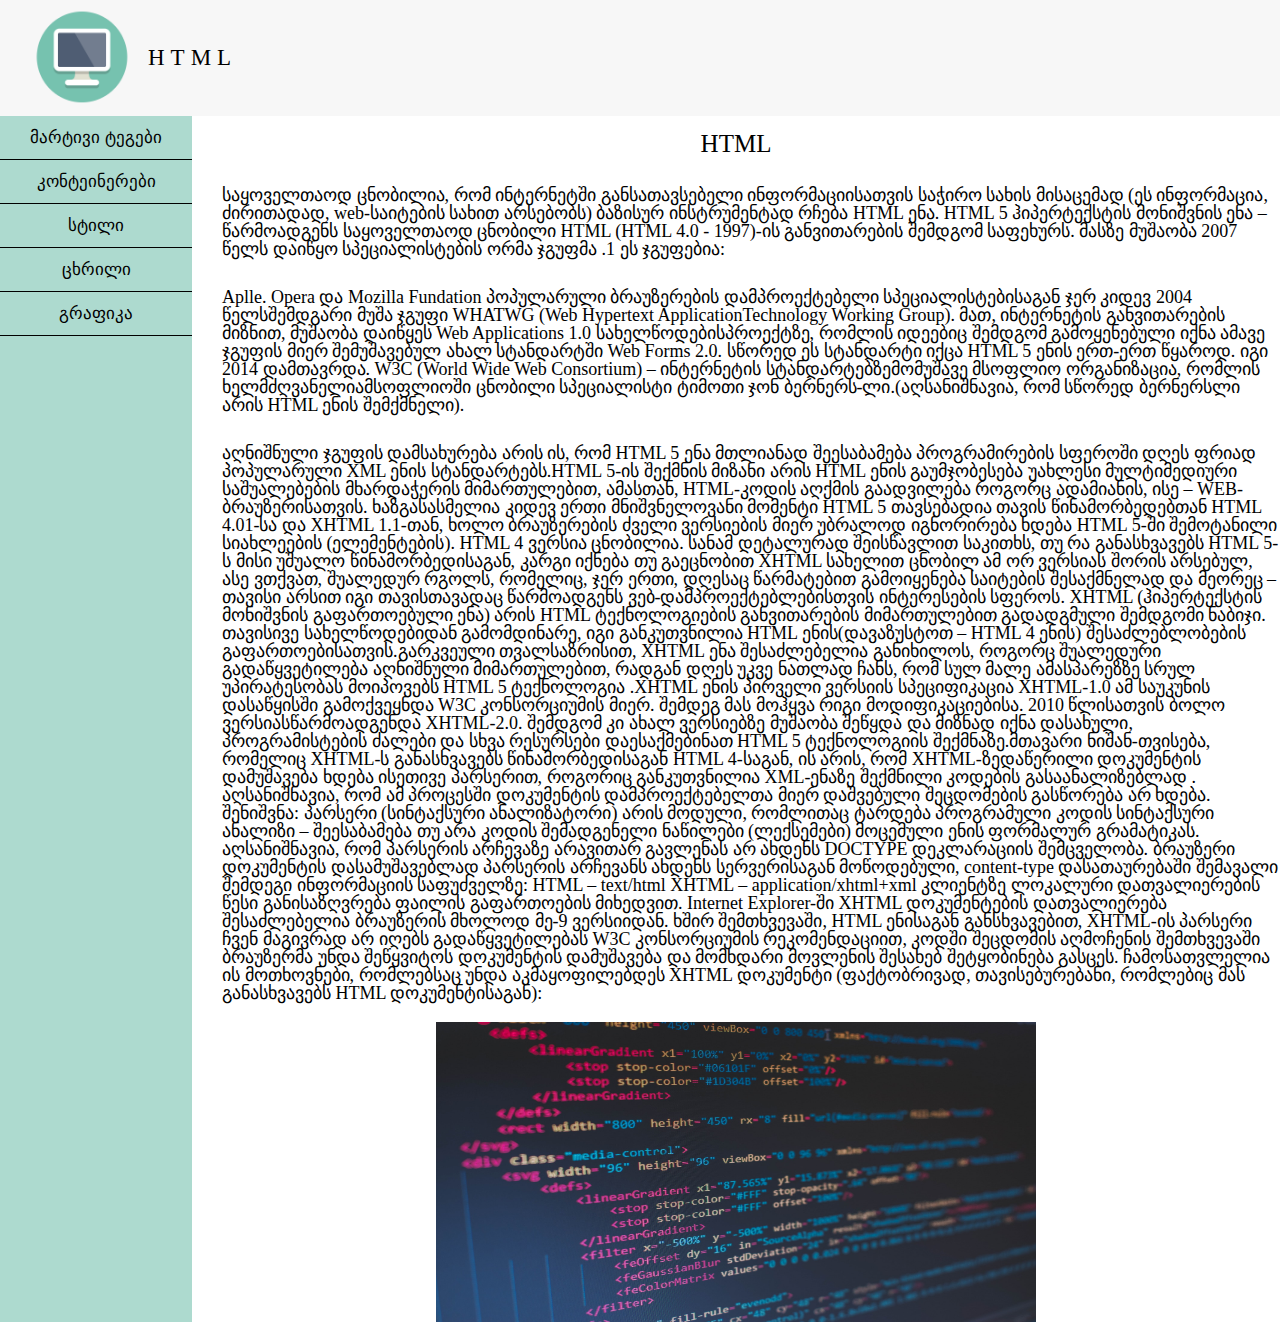
<file: index.html>
<!DOCTYPE html>
<html lang="en">
<head>
    <meta charset="UTF-8">
    <meta name="viewport" content="width=device-width, initial-scale=1.0">
    <meta http-equiv="X-UA-Compatible" content="ie=edge">
    <title>html home</title>
    <link rel="stylesheet" href="css/reset.css">
    <link rel="stylesheet" href="css/style.css">
</head>
<body>
    <header class="header">
        <img class="header-img" src="images/comp.png" alt="">
        <h3 class="header-text"><a class="header-text-a" href="index.html">HTML</a></h3>
    </header>
<div>header</div>

 <div class="wrapper">

<div class="div1">
    <a class="div1-a" href="page1.html">
            <h4 class="div1-texts">მარტივი ტეგები</h4>
    </a>
    <a class="div1-a" href="page2.html">
            <h4 class="div1-texts">კონტეინერები</h4>
    </a>
    <a class="div1-a" href="page3.html">
            <h4 class="div1-texts">სტილი</h4>
    </a>
    <a class="div1-a" href="page4.html">
            <h4 class="div1-texts">ცხრილი</h4>
    </a>
    <a class="div1-a" href="page5.html">
            <h4 class="div1-texts">გრაფიკა</h4>
    </a>
    
    
   
   
   
  
</div>

<div class="information">
        <h2 class="h2">HTML</h2>
        <p class="cxrilip">საყოველთაოდ ცნობილია, რომ ინტერნეტში განსათავსებელი ინფორმაციისათვის საჭირო სახის მისაცემად (ეს ინფორმაცია, ძირითადად, web-საიტების სახით არსებობს) ბაზისურ ინსტრუმენტად რჩება HTML ენა. HTML 5 ჰიპერტექსტის მონიშვნის ენა – წარმოადგენს საყოველთაოდ ცნობილი HTML (HTML 4.0 - 1997)-ის განვითარების შემდგომ საფეხურს. მასზე მუშაობა 2007 წელს დაიწყო სპეციალისტების ორმა ჯგუფმა .1 ეს ჯგუფებია:</p>
                <p class="cxrilip">Aplle.
                                Opera და Mozilla Fundation პოპულარული ბრაუზერების დამპროექტებელი სპეციალისტებისაგან ჯერ კიდევ 2004 წელსშემდგარი მუშა ჯგუფი WHATWG (Web Hypertext ApplicationTechnology Working Group). მათ, ინტერნეტის განვითარების მიზნით, მუშაობა დაიწყეს Web Applications 1.0 სახელწოდებისპროექტზე, რომლის იდეებიც შემდგომ გამოყენებული იქნა ამავე ჯგუფის მიერ შემუშავებულ ახალ სტანდარტში Web Forms 2.0. სწორედ ეს სტანდარტი იქცა HTML 5 ენის ერთ-ერთ წყაროდ. იგი 2014 დამთავრდა. W3C (World Wide Web Consortium) – ინტერნეტის სტანდარტებზემომუშავე მსოფლიო ორგანიზაცია, რომლის ხელმძღვანელიამსოფლიოში ცნობილი სპეციალისტი ტიმოთი ჯონ ბერნერს-ლი.(აღსანიშნავია, რომ სწორედ ბერნერსლი არის HTML ენის შემქმნელი).
                                </p>
                <p class="cxrilip">აღნიშნული ჯგუფის დამსახურება არის ის, რომ HTML 5 ენა მთლიანად შეესაბამება პროგრამირების სფეროში დღეს ფრიად პოპულარული XML ენის სტანდარტებს.HTML 5-ის შექმნის მიზანი არის HTML ენის გაუმჯობესება უახლესი მულტიმედიური საშუალებების მხარდაჭერის მიმართულებით, ამასთან, HTML-კოდის აღქმის გაადვილება როგორც ადამიანის, ისე – WEB-ბრაუზერისათვის. ხაზგასასმელია კიდევ ერთი მნიშვნელოვანი მომენტი HTML 5 თავსებადია თავის წინამორბედებთან HTML 4.01-სა და XHTML 1.1-თან, ხოლო ბრაუზერების ძველი ვერსიების მიერ უბრალოდ იგნორირება ხდება HTML 5-ში შემოტანილი სიახლეების (ელემენტების). HTML 4 ვერსია ცნობილია. სანამ დეტალურად შეისწავლით საკითხს, თუ რა განასხვავებს HTML 5-ს მისი უშუალო წინამორბედისაგან, კარგი იქნება თუ გაეცნობით XHTML სახელით ცნობილ ამ ორ ვერსიას შორის არსებულ, ასე ვთქვათ, შუალედურ რგოლს, რომელიც, ჯერ ერთი, დღესაც წარმატებით გამოიყენება საიტების შესაქმნელად და მეორეც – თავისი არსით იგი თავისთავადაც წარმოადგენს ვებ-დამპროექტებლებისთვის ინტერესების სფეროს. XHTML (ჰიპერტექსტის მონიშვნის გაფართოებული ენა) არის HTML ტექნოლოგიების განვითარების მიმართულებით გადადგმული შემდგომი ნაბიჯი. თავისივე სახელწოდებიდან გამომდინარე, იგი განკუთვნილია HTML ენის(დავაზუსტოთ – HTML 4 ენის) შესაძლებლობების გაფართოებისათვის.გარკვეული თვალსაზრისით, XHTML ენა შესაძლებელია განიხილოს, როგორც შუალედური გადაწყვეტილება აღნიშნული მიმართულებით, რადგან დღეს უკვე ნათლად ჩანს, რომ სულ მალე ამასპარეზზე სრულ უპირატესობას მოიპოვებს HTML 5 ტექნოლოგია .XHTML ენის პირველი ვერსიის სპეციფიკაცია XHTML-1.0 ამ საუკუნის დასაწყისში გამოქვეყნდა W3C კონსორციუმის მიერ. შემდეგ მას მოჰყვა რიგი მოდიფიკაციებისა. 2010 წლისათვის ბოლო ვერსიასწარმოადგენდა XHTML-2.0. შემდგომ კი ახალ ვერსიებზე მუშაობა შეწყდა და მიზნად იქნა დასახული, პროგრამისტების ძალები და სხვა რესურსები დაესაქმებინათ HTML 5 ტექნოლოგიის შექმნაზე.მთავარი ნიშან-თვისება, რომელიც XHTML-ს განასხვავებს წინამორბედისაგან HTML 4-საგან, ის არის, რომ XHTML-ზედაწერილი დოკუმენტის დამუშავება ხდება ისეთივე პარსერით, როგორიც განკუთვნილია XML-ენაზე შექმნილი კოდების გასაანალიზებლად . აღსანიშნავია, რომ ამ პროცესში დოკუმენტის დამპროექტებელთა მიერ დაშვებული შეცდომების გასწორება არ ხდება.
შენიშვნა: პარსერი (სინტაქსური ანალიზატორი) არის მოდული, რომლითაც ტარდება პროგრამული კოდის სინტაქსური ანალიზი – შეესაბამება თუ არა კოდის შემადგენელი ნაწილები (ლექსემები) მოცემული ენის ფორმალურ გრამატიკას. აღსანიშნავია, რომ პარსერის არჩევაზე არავითარ გავლენას არ ახდენს DOCTYPE დეკლარაციის შემცველობა. ბრაუზერი დოკუმენტის დასამუშავებლად პარსერის არჩევანს ახდენს სერვერისაგან მოწოდებული, content-type დასათაურებაში შემავალი შემდეგი ინფორმაციის საფუძველზე:

HTML – text/html
XHTML – application/xhtml+xml
კლიენტზე ლოკალური დათვალიერების წესი განისაზღვრება ფაილის გაფართოების მიხედვით.
Internet Explorer-ში XHTML დოკუმენტების დათვალიერება შესაძლებელია ბრაუზერის მხოლოდ მე-9 ვერსიიდან.
ხშირ შემთხვევაში, HTML ენისაგან განსხვავებით, XHTML-ის პარსერი ჩვენ მაგივრად არ იღებს გადაწყვეტილებას W3C კონსორციუმის რეკომენდაციით, კოდში შეცდომის აღმოჩენის შემთხვევაში ბრაუზერმა უნდა შეწყვიტოს დოკუმენტის დამუშავება და მომხდარი მოვლენის შესახებ შეტყობინება გასცეს. ჩამოსათვლელია ის მოთხოვნები, რომლებსაც უნდა აკმაყოფილებდეს XHTML დოკუმენტი (ფაქტობრივად, თავისებურებანი, რომლებიც მას განასხვავებს HTML დოკუმენტისაგან):
</p>

<img class="imgg" src="images/code.jpeg" alt="">


</div>


 </div>

</body>
</file>
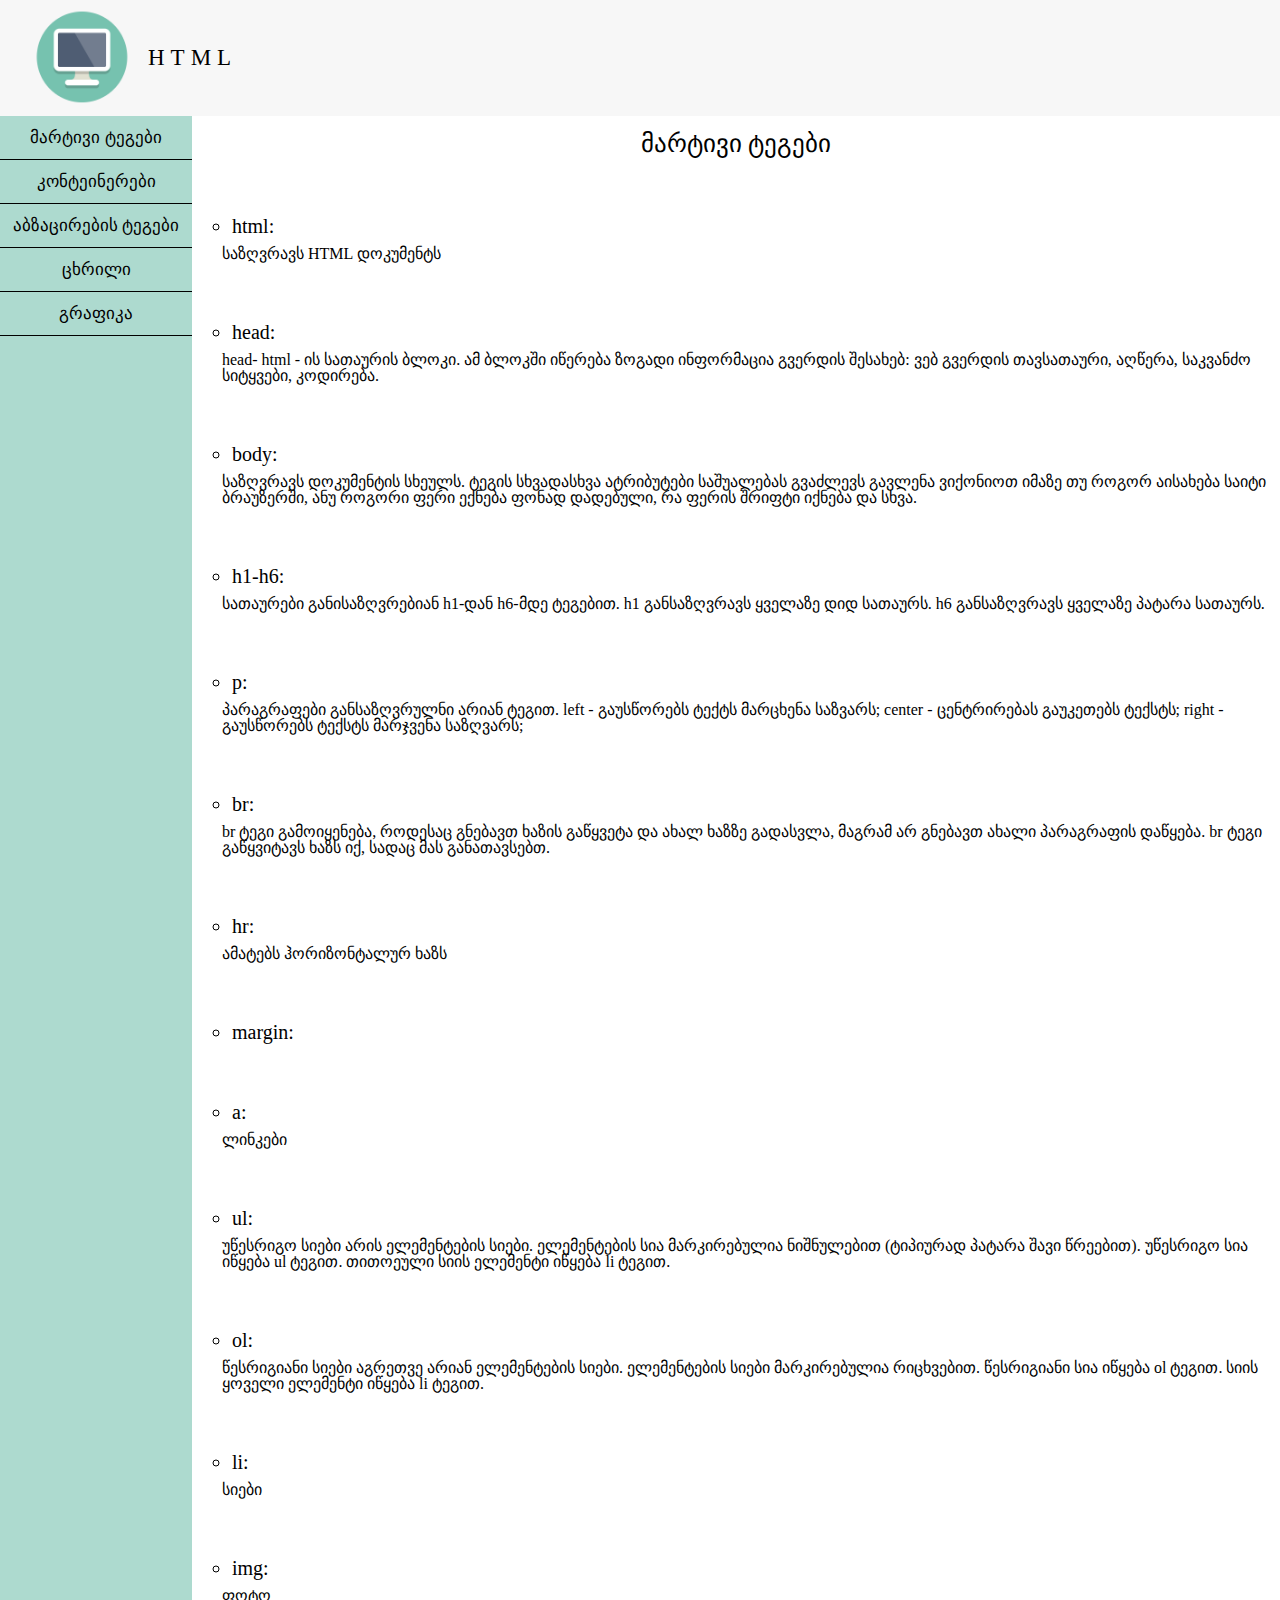
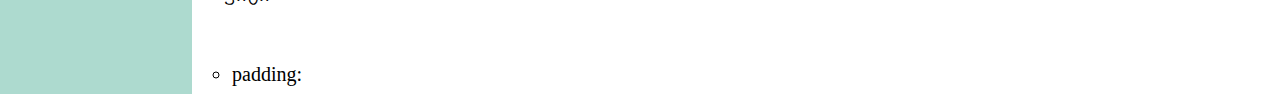
<file: page1.html>
<!DOCTYPE html>
<html lang="en">
<head>
    <meta charset="UTF-8">
    <meta name="viewport" content="width=device-width, initial-scale=1.0">
    <meta http-equiv="X-UA-Compatible" content="ie=edge">
    <title> მარტივი ტეგები</title>
    <link rel="stylesheet" href="css/reset.css">
    <link rel="stylesheet" href="css/style.css">
</head>
<body>
    <header class="header">
        <img class="header-img" src="images/comp.png" alt="">
        <h3 class="header-text"><a class="header-text-a" href="index.html">HTML</a></h3>
    </header>
<div>header</div>

 <div class="wrapper">

<div class="div1">
    <a class="div1-a" href="page1.html">
            <h4 class="div1-texts">მარტივი ტეგები</h4>
    </a>
    <a class="div1-a" href="page2.html">
            <h4 class="div1-texts">კონტეინერები</h4>
    </a>
    <a class="div1-a" href="page3.html">
            <h4 class="div1-texts">აბზაცირების ტეგები</h4>
    </a>
    <a class="div1-a" href="page4.html">
            <h4 class="div1-texts">ცხრილი</h4>
    </a>
    <a class="div1-a" href="page5.html">
            <h4 class="div1-texts">გრაფიკა</h4>
    </a>
    
    
   
   
   
  
</div>

<div class="information">
                <h2 class="h2">მარტივი ტეგები</h2>
                <ul class="ul">
                        <li class="li">html:</li>
                        <p>საზღვრავს HTML დოკუმენტს</p>
                        <li class="li">head:</li>
                        <p>head- html - ის სათაურის ბლოკი. ამ ბლოკში იწერება ზოგადი ინფორმაცია გვერდის შესახებ: ვებ გვერდის თავსათაური, აღწერა, საკვანძო სიტყვები, კოდირება. </p>
                        <li class="li">body:</li>
                        <p>საზღვრავს დოკუმენტის სხეულს. ტეგის სხვადასხვა ატრიბუტები საშუალებას გვაძლევს გავლენა ვიქონიოთ იმაზე თუ როგორ აისახება საიტი ბრაუზერში, ანუ როგორი ფერი ექნება ფონად დადებული, რა ფერის შრიფტი იქნება და სხვა.</p>
                        <li class="li">h1-h6:</li>
                        <p>სათაურები განისაზღვრებიან h1-დან h6-მდე ტეგებით. h1 განსაზღვრავს ყველაზე დიდ სათაურს. h6 განსაზღვრავს ყველაზე პატარა სათაურს.</p>
                        <li class="li">p:</li>
                        <p>  პარაგრაფები განსაზღვრულნი არიან ტეგით.    
                                left - გაუსწორებს ტექტს მარცხენა საზვარს;
                                 center - ცენტრირებას გაუკეთებს ტექსტს;
                                 right - გაუსწორებს ტექსტს მარჯვენა საზღვარს;</p>
         
                        <li class="li">br:</li>
                        <p> br ტეგი გამოიყენება, როდესაც გნებავთ ხაზის გაწყვეტა და ახალ ხაზზე გადასვლა, მაგრამ არ გნებავთ ახალი პარაგრაფის დაწყება. br ტეგი გაწყვიტავს ხაზს იქ, სადაც მას განათავსებთ.</p>
                        <li class="li">hr:</li>
                        <p>ამატებს ჰორიზონტალურ ხაზს</p>
                        <li class="li">margin:</li>
                        <p></p>
                        <li class="li">a:</li>
                        <p>ლინკები</p>
                        <li class="li">ul:</li>
                        <p>უწესრიგო სიები არის ელემენტების სიები. ელემენტების სია მარკირებულია ნიშნულებით (ტიპიურად პატარა შავი წრეებით).
                                        უწესრიგო სია იწყება ul ტეგით. თითოეული სიის ელემენტი იწყება li ტეგით.</p>
                        <li class="li">ol:</li>
                        <p> წესრიგიანი სიები აგრეთვე არიან ელემენტების სიები. ელემენტების სიები მარკირებულია რიცხვებით.
                                        წესრიგიანი სია იწყება ol ტეგით. სიის ყოველი ელემენტი იწყება li ტეგით.</p>
                        <li class="li">li:</li>
                        <p>სიები</p>
                        <li class="li">img:</li>
                        <p>ფოტო</p>
                        <li class="li">padding:</li>
                        <p></p>
                </ul>
</div>


 </div>
</body>
</html>
</file>
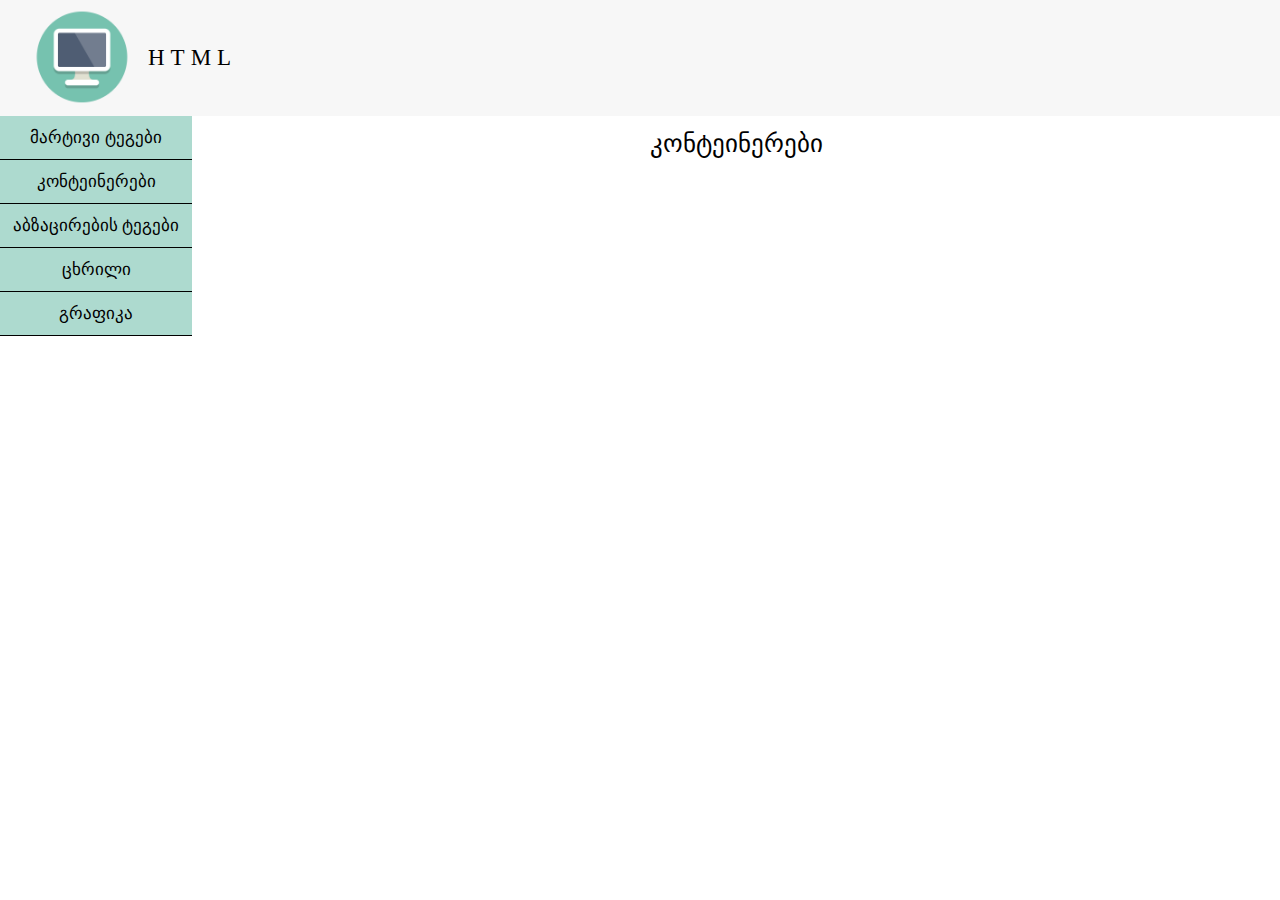
<file: page2.html>
<!DOCTYPE html>
<html lang="en">
<head>
    <meta charset="UTF-8">
    <meta name="viewport" content="width=device-width, initial-scale=1.0">
    <meta http-equiv="X-UA-Compatible" content="ie=edge">
    <title>კონტეინერები</title>
    <link rel="stylesheet" href="css/reset.css">
    <link rel="stylesheet" href="css/style.css">
</head>
<body>
    <header class="header">
        <img class="header-img" src="images/comp.png" alt="">
        <h3 class="header-text"><a class="header-text-a" href="index.html">HTML</a></h3>
    </header>
<div>header</div>

 <div class="wrapper">

<div class="div1">
    <a class="div1-a" href="page1.html">
            <h4 class="div1-texts">მარტივი ტეგები</h4>
    </a>
    <a class="div1-a" href="page2.html">
            <h4 class="div1-texts">კონტეინერები</h4>
    </a>
    <a class="div1-a" href="page3.html">
            <h4 class="div1-texts">აბზაცირების ტეგები</h4>
    </a>
    <a class="div1-a" href="page4.html">
            <h4 class="div1-texts">ცხრილი</h4>
    </a>
    <a class="div1-a" href="page5.html">
            <h4 class="div1-texts">გრაფიკა</h4>
    </a>
   
   
    
   
   
   
  
</div>

<div class="information">
 <h2 class="h2">კონტეინერები</h2>






</div>


 </div>
</body>
</html>
</file>
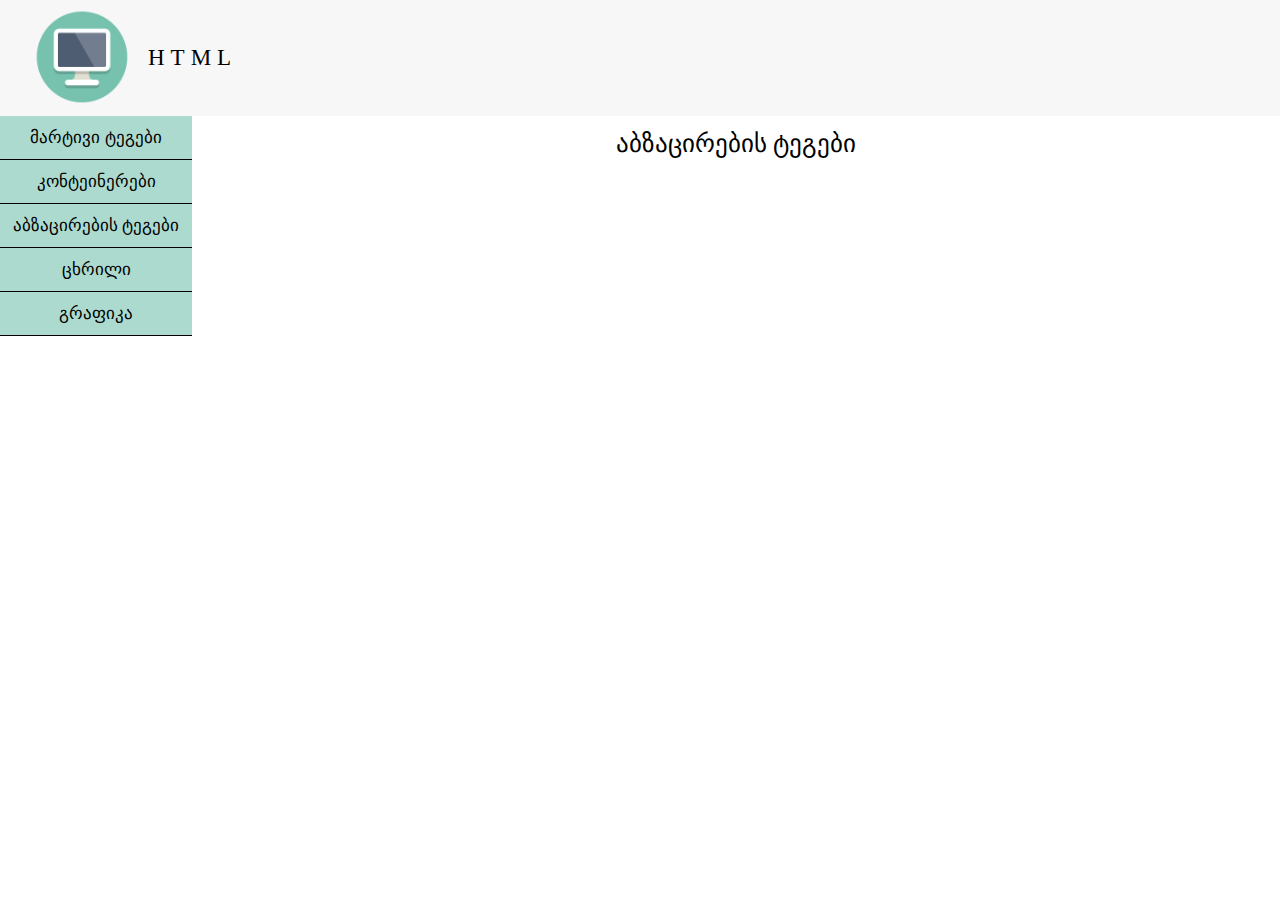
<file: page3.html>
<!DOCTYPE html>
<html lang="en">
<head>
    <meta charset="UTF-8">
    <meta name="viewport" content="width=device-width, initial-scale=1.0">
    <meta http-equiv="X-UA-Compatible" content="ie=edge">
    <title>აბზაცირების ტეგები</title>
    <link rel="stylesheet" href="css/reset.css">
    <link rel="stylesheet" href="css/style.css">
</head>
<body>
    <header class="header">
        <img class="header-img" src="images/comp.png" alt="">
        <h3 class="header-text"><a class="header-text-a" href="index.html">HTML</a></h3>
    </header>
<div>header</div>

 <div class="wrapper">

<div class="div1">
    <a class="div1-a" href="page1.html">
            <h4 class="div1-texts">მარტივი ტეგები</h4>
    </a>
    <a class="div1-a" href="page2.html">
            <h4 class="div1-texts">კონტეინერები</h4>
    </a>
    <a class="div1-a" href="page3.html">
            <h4 class="div1-texts">აბზაცირების ტეგები</h4>
    </a>
    <a class="div1-a" href="page4.html">
            <h4 class="div1-texts">ცხრილი</h4>
    </a>
    <a class="div1-a" href="page5.html">
            <h4 class="div1-texts">გრაფიკა</h4>
    </a>
    
   
    
   
   
   
  
</div>

<div class="information">
        <h2 class="h2">აბზაცირების ტეგები</h2>
</div>


 </div>
</body>
</html>
</file>
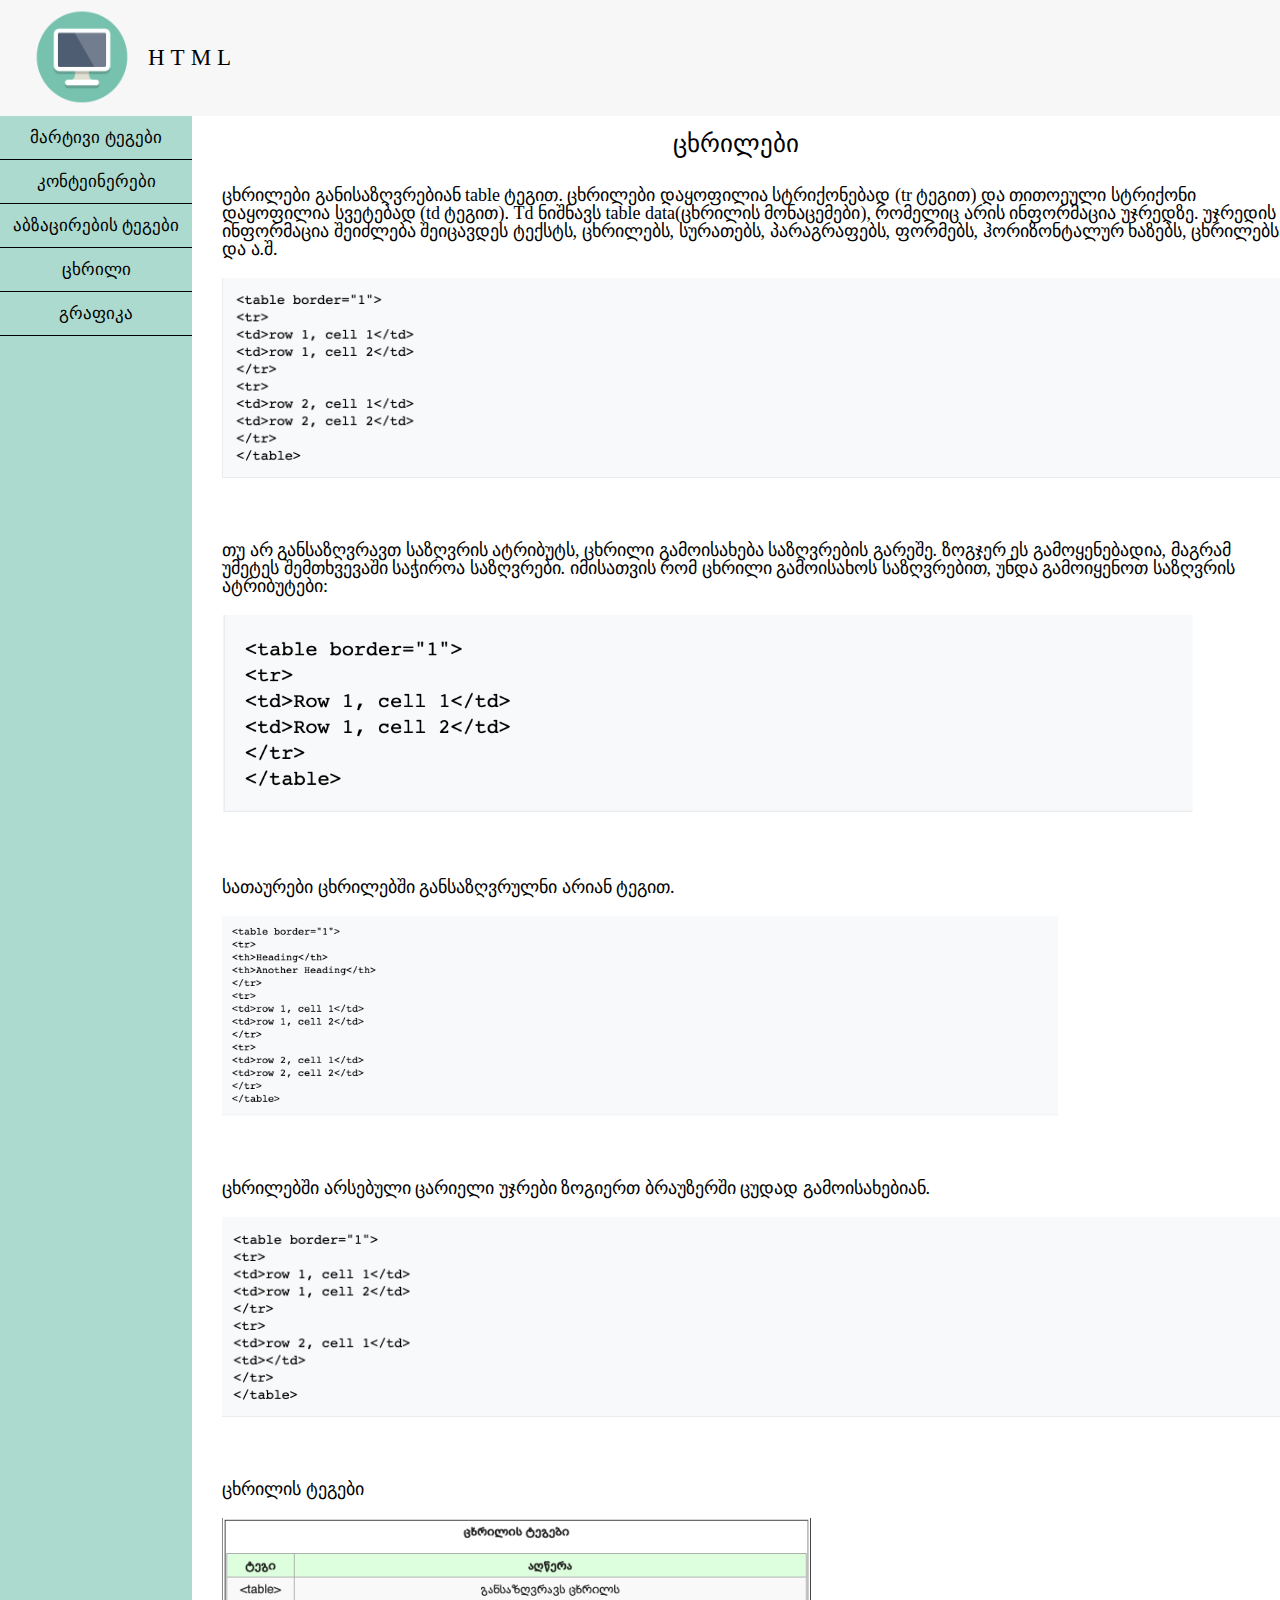
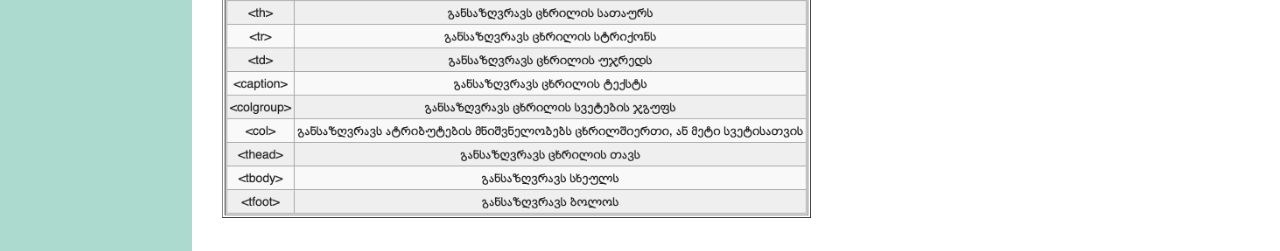
<file: page4.html>
<!DOCTYPE html>
<html lang="en">
<head>
    <meta charset="UTF-8">
    <meta name="viewport" content="width=device-width, initial-scale=1.0">
    <meta http-equiv="X-UA-Compatible" content="ie=edge">
    <title>ცხრილი</title>
    <link rel="stylesheet" href="css/reset.css">
    <link rel="stylesheet" href="css/style.css">
</head>
<body>
    <header class="header">
        <img class="header-img" src="images/comp.png" alt="">
        <h3 class="header-text"><a class="header-text-a" href="index.html">HTML</a></h3>
    </header>
<div>header</div>

 <div class="wrapper">

<div class="div1">
    <a class="div1-a" href="page1.html">
            <h4 class="div1-texts">მარტივი ტეგები</h4>
    </a>
    <a class="div1-a" href="page2.html">
            <h4 class="div1-texts">კონტეინერები</h4>
    </a>
    <a class="div1-a" href="page3.html">
            <h4 class="div1-texts">აბზაცირების ტეგები</h4>
    </a>
    <a class="div1-a" href="page4.html">
            <h4 class="div1-texts">ცხრილი</h4>
    </a>
    <a class="div1-a" href="page5.html">
            <h4 class="div1-texts">გრაფიკა</h4>
    </a>
    
   
    
   
   
   
  
</div>

<div class="information">
        <h2 class="h2">ცხრილები</h2>
        <p class="cxrilip">
                        ცხრილები განისაზღვრებიან table ტეგით. ცხრილები დაყოფილია სტრიქონებად (tr ტეგით) და თითოეული სტრიქონი დაყოფილია სვეტებად (td ტეგით). Td ნიშნავს table data(ცხრილის მონაცემები), რომელიც არის ინფორმაცია უჯრედზე. უჯრედის ინფორმაცია შეიძლება შეიცავდეს ტექსტს, ცხრილებს, სურათებს, პარაგრაფებს, ფორმებს, ჰორიზონტალურ ხაზებს, ცხრილებს და ა.შ.
        </p>
        <img  class="imgscr" src="images/table1.png" alt="">
        <p class="cxrilip">
                        თუ არ განსაზღვრავთ საზღვრის ატრიბუტს, ცხრილი გამოისახება საზღვრების გარეშე. ზოგჯერ ეს გამოყენებადია, მაგრამ უმეტეს შემთხვევაში საჭიროა საზღვრები.
                        იმისათვის რომ ცხრილი გამოისახოს საზღვრებით, უნდა გამოიყენოთ საზღვრის ატრიბუტები:
        </p>
        <img class="imgscr" src="images/table2.png" alt="">
        <p class="cxrilip">
                        სათაურები ცხრილებში განსაზღვრულნი არიან <th> ტეგით.
        </p>
        <img class="imgscr" src="images/table3.png" alt="">
        <p class="cxrilip">
                        ცხრილებში არსებული ცარიელი უჯრები ზოგიერთ ბრაუზერში ცუდად გამოისახებიან.  
        </p>
        <img  class="imgscr" src="images/table4.png" alt="">
        <p class="cxrilip">ცხრილის ტეგები</p>
        <img  class="imgsrc1"  src="images/cxrili.png" alt="">

        
</div>


 </div>
</body>
</html>
</file>
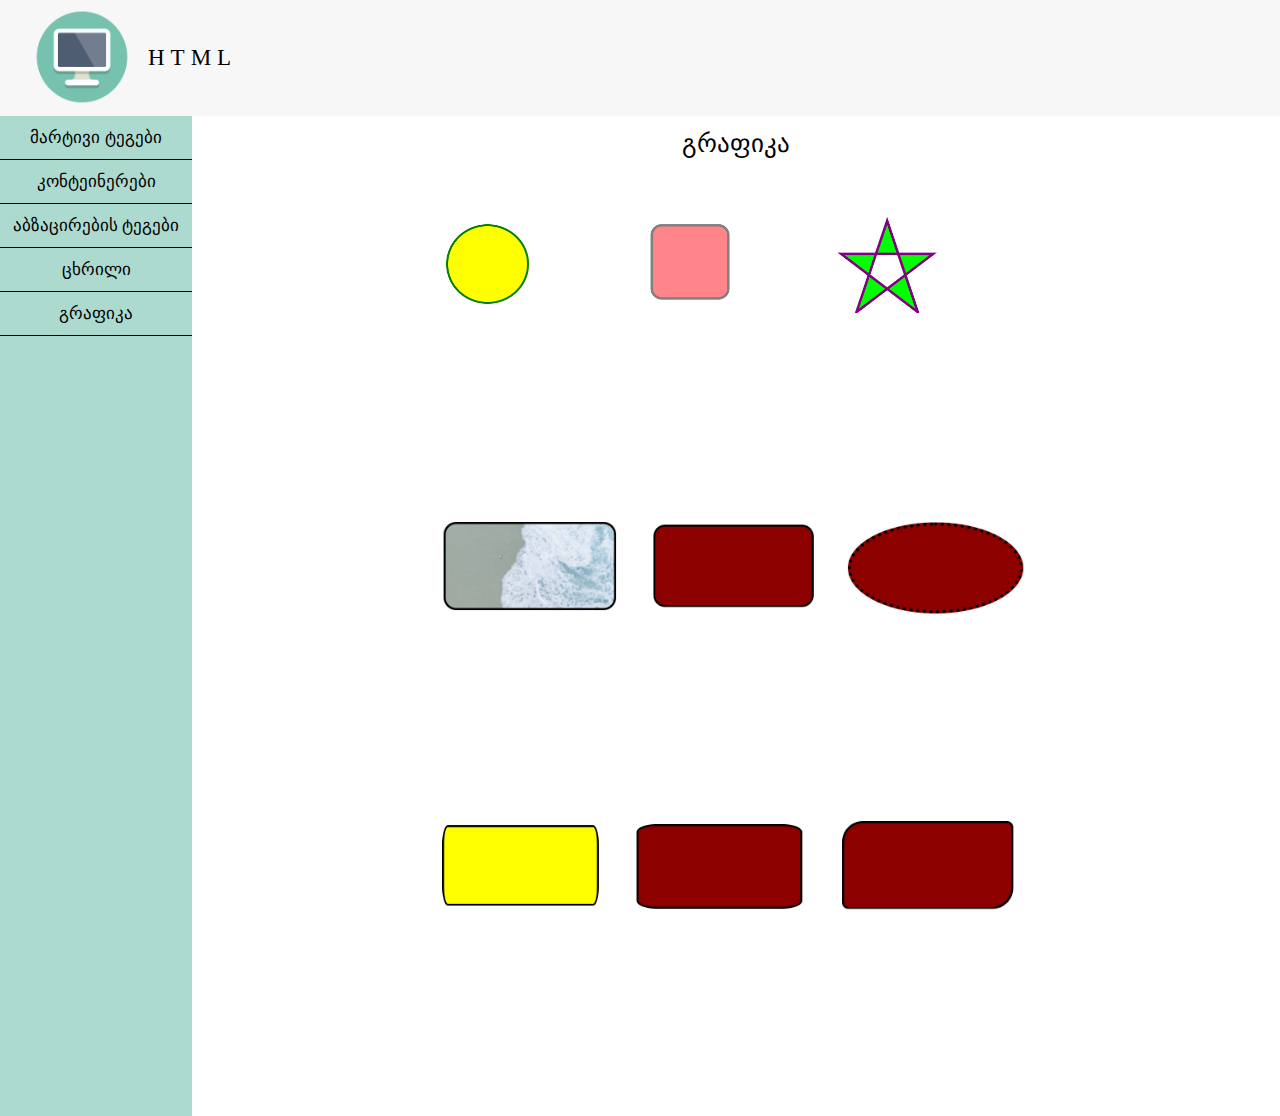
<file: page5.html>
<!DOCTYPE html>
<html lang="en">
<head>
    <meta charset="UTF-8">
    <meta name="viewport" content="width=device-width, initial-scale=1.0">
    <meta http-equiv="X-UA-Compatible" content="ie=edge">
    <title>გრაფიკა</title>
    <link rel="stylesheet" href="css/reset.css">
    <link rel="stylesheet" href="css/style.css">
</head>
<body>
    <header class="header">
        <img class="header-img" src="images/comp.png" alt="">
        <h3 class="header-text"><a class="header-text-a" href="index.html">HTML</a></h3>
    </header>
<div>header</div>

 <div class="wrapper">

<div class="div1">
    <a class="div1-a" href="page1.html">
            <h4 class="div1-texts">მარტივი ტეგები</h4>
    </a>
    <a class="div1-a" href="page2.html">
            <h4 class="div1-texts">კონტეინერები</h4>
    </a>
    <a class="div1-a" href="page3.html">
            <h4 class="div1-texts">აბზაცირების ტეგები</h4>
    </a>
    <a class="div1-a" href="page4.html">
            <h4 class="div1-texts">ცხრილი</h4>
    </a>
    <a class="div1-a" href="page5.html">
            <h4 class="div1-texts">გრაფიკა</h4>
    </a>
   
   
    
   
   
   
  
</div>

<div class="information">
        <h2 class="h22">გრაფიკა</h2>
        <div class="display">
              <img class="image" src="images/Screen Shot 2020-04-03 at 10.17.41 AM.png" alt="">
              <img class="image" src="images/Screen Shot 2020-04-03 at 10.17.51 AM.png" alt="">
              <img class="image" src="images/Screen Shot 2020-04-03 at 10.18.02 AM.png" alt="">  
        </div>
        <div class="display">
                        <img class="image" src="images/gr.png" alt="">
                        <img class="image" src="images/gr1.png" alt="">
                        <img class="image" src="images/gr2.png" alt="">  
                  </div>
                  <div class="display">
                                <img class="image" src="images/gr3.png" alt="">
                                <img class="image" src="images/gr4.png" alt="">
                                <img class="image" src="images/gr5.png" alt="">  
                          </div>




</div>



 </div>
</body>
</html>
</file>
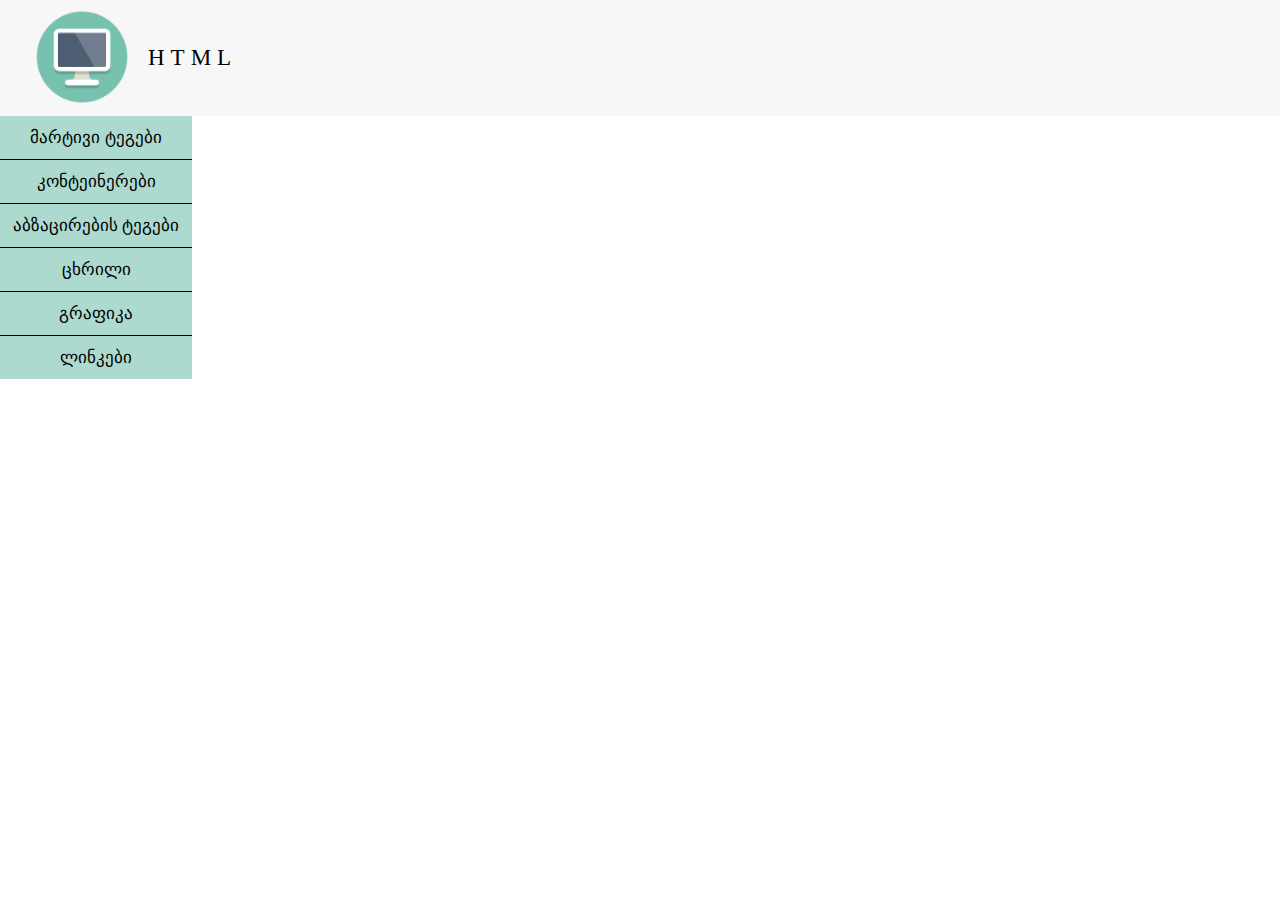
<file: page6.html>
<!DOCTYPE html>
<html lang="en">
<head>
    <meta charset="UTF-8">
    <meta name="viewport" content="width=device-width, initial-scale=1.0">
    <meta http-equiv="X-UA-Compatible" content="ie=edge">
    <title>Document</title>
    <link rel="stylesheet" href="css/reset.css">
    <link rel="stylesheet" href="css/style.css">
</head>
<body>
     <header class="header">
        <img class="header-img" src="images/comp.png" alt="">
        <h3 class="header-text">HTML</h3>
    </header>
<div>header</div>

 <div class="wrapper">

<div class="div1">
    <a class="div1-a" href="page1.html">
            <h4 class="div1-texts">მარტივი ტეგები</h4>
    </a>
    <a class="div1-a" href="page2.html">
            <h4 class="div1-texts">კონტეინერები</h4>
    </a>
    <a class="div1-a" href="page3.html">
            <h4 class="div1-texts">აბზაცირების ტეგები</h4>
    </a>
    <a class="div1-a" href="page4.html">
            <h4 class="div1-texts">ცხრილი</h4>
    </a>
    <a class="div1-a" href="page5.html">
            <h4 class="div1-texts">გრაფიკა</h4>
    </a>
    <a class="div1-a" href="page6.html">
            <h4 style="border: none" class="div1-texts">ლინკები</h4>
    </a>
   
    
   
   
   
  
</div>

<div class="information">
</div>


 </div>
</body>
</html>
</file>
<file: css/style.css>
.header-img{
    width: 104px;
   margin: 7px 0 0 30px;
}
.header{
    background-color: #f7f7f7;
    display: flex;
    align-items: center;
    position: fixed;
    width: 100%;
}
.header-text{
    margin-left: 14px;
    font-size: 23px;
    letter-spacing: 6px;
}
.header-text-a{
    text-decoration: none;
    color: black;
}

/* /////////main content/////////////// */
.wrapper{
    width: 100%;
    margin-top: 100px;
    display: flex;
}
.div1{
    width: 15%;
    background-color: #76c2af99;

}
.information{
width: 85%;
}
.div1-texts{
    /* background-color: #6b9288; */
    height: 30px;
    font-size: 17px;
    text-align: center;
    padding-top: 13px;
    border-bottom: 1px solid;
}
.div1-a{
    text-decoration: none;
    color: black;
}
.div1-texts:hover{
     background-color: #6b9288; 
}


/* ///div2/// */
.h2{
    text-align: center;
    font-size: 25px;
    margin-top: 15px;
}
.ul{
    text-align: left;
    margin: 30px 0 0 30px;
    list-style: circle;
}
.li{
    margin: 60px 0px 10px 10px;
    font-size: 20px;
}
.imgscr{
    height: 200px;
    margin: 0 0 30px 30px;
}

.cxrilip{
    margin: 30px 0 20px 30px;
    font-size: 18px;
}

.imgsrc1{
    height: 300px;
    margin: 0 0 30px 30px;
}

.imgg{
    height: 300px;
    width: 600px;
    margin: 0 auto;
    display: flex;
}

.display{
    height: 300px;
    width: 600px;
    display: flex;
    align-content: center;
    margin: 0 auto;
    
}

.image{
    height: 100px;
    width: 200px;
    margin-right: 20px;
    
}

.h22{
    text-align: center;
    font-size: 25px;
    margin: 15px 0 60px 0;
}
</file>
